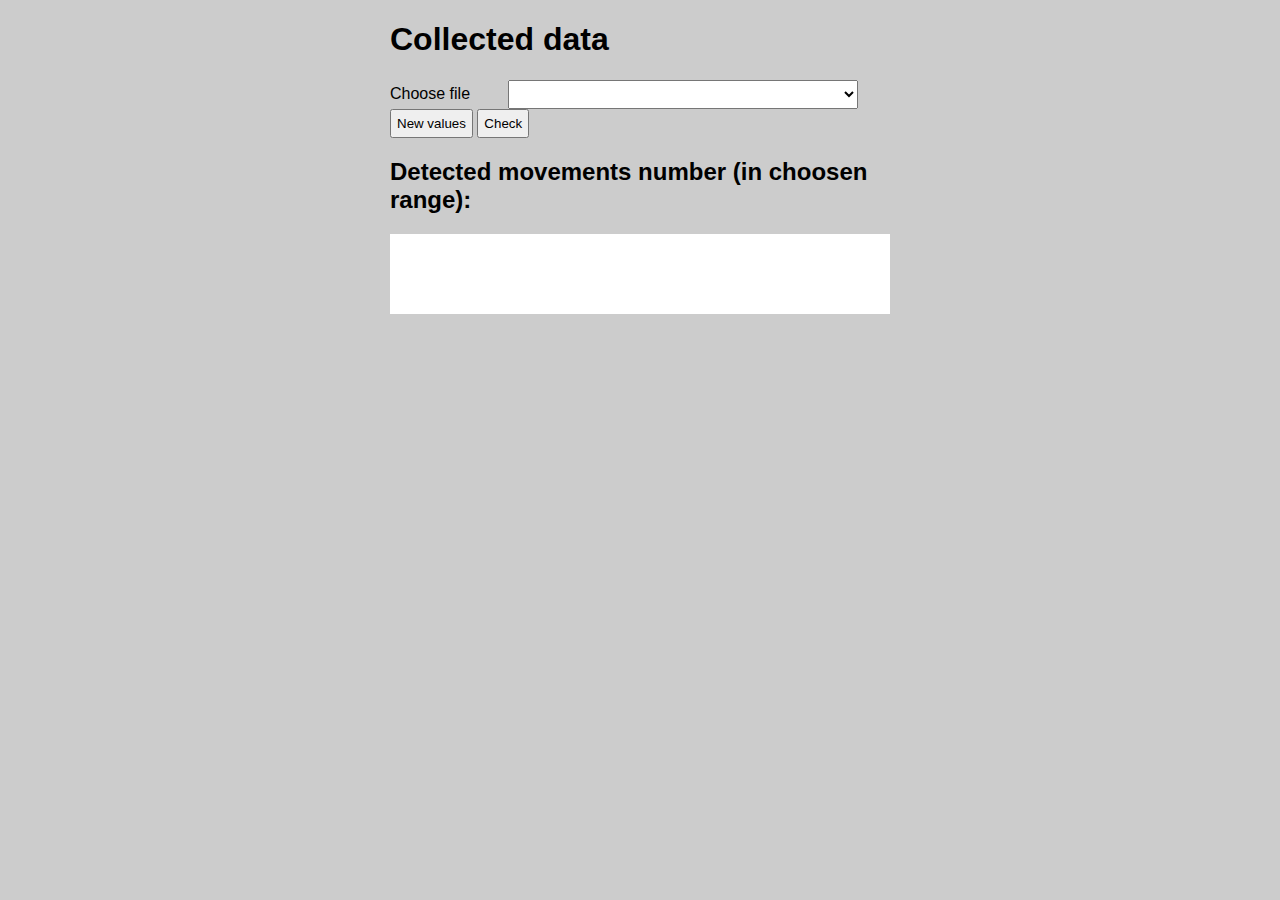
<file: flaskr/flaskr/templates/index.html>
<!DOCTYPE html>
<html>
  <head>
    <meta charset="utf-8">
    <meta http-equiv="X-UA-Compatible" content="IE=edge,chrome=1">
    <meta name="viewport" content="width=device-width">

    <title>Detection App</title>
    <link rel="stylesheet" type="text/css" href="../static/style.css">
  </head>

  <body>
    <h1>Collected data</h1>

    <form>
      <label for="period-choose">Choose file</label>
      <select id="period-choose" name="period-choose"></select>
    </form>
    <button onclick="updateSelect()">New values</button>
    <button onclick="checkState()">Check</button>

    <h2>Detected movements number (in choosen range):</h2>

    <pre>

    </pre>

    <script>
      var outputChoose = document.querySelector('select');
      var outputDisplay = document.querySelector('pre');
      outputChoose.onchange = function() {
        var output = outputChoose.value;
        updateDisplay(output);
      };
      function updateSelect() {
        var select = document.getElementById("period-choose");
		    select.options.length = 0;

        var url = 'http://127.0.0.1:5000/js_request';
        
        fetch(url).then(function(response) {
          response.json().then(function(json) {
          	detection_array = json
            for (var i = 0; i < detection_array.length; i++) {
            	select.options[select.options.length] = new Option('output' + i, detection_array[i]);
            }
          });
        });
      };
      function updateDisplay(output) {
        outputDisplay.textContent = output;
      };
      function checkState() {
        var output = outputChoose.value;
        updateDisplay(output);
      }
      updateSelect();
    </script>
  </body>
</html>
</file>
<file: flaskr/flaskr/static/style.css>
#centered {
	position: absolute;
	height: 200px;
    width: 400px;
    margin: -100px 0 0 -200px;
    top: 50%;
    left: 50%;
    border-style: solid;
}
html, pre {
    font-family: sans-serif;
}
body {
    width: 500px;
    margin: 0 auto;
    background-color: #ccc;
}
pre {
    line-height: 1.5;
    letter-spacing: 0.05rem;
    padding: 1rem;
    background-color: white;
}
label {
    width: 200px;
    margin-right: 33px;
}
select {
    width: 350px;
    padding: 5px;
}
button {
	padding: 5px;
}
</file>
